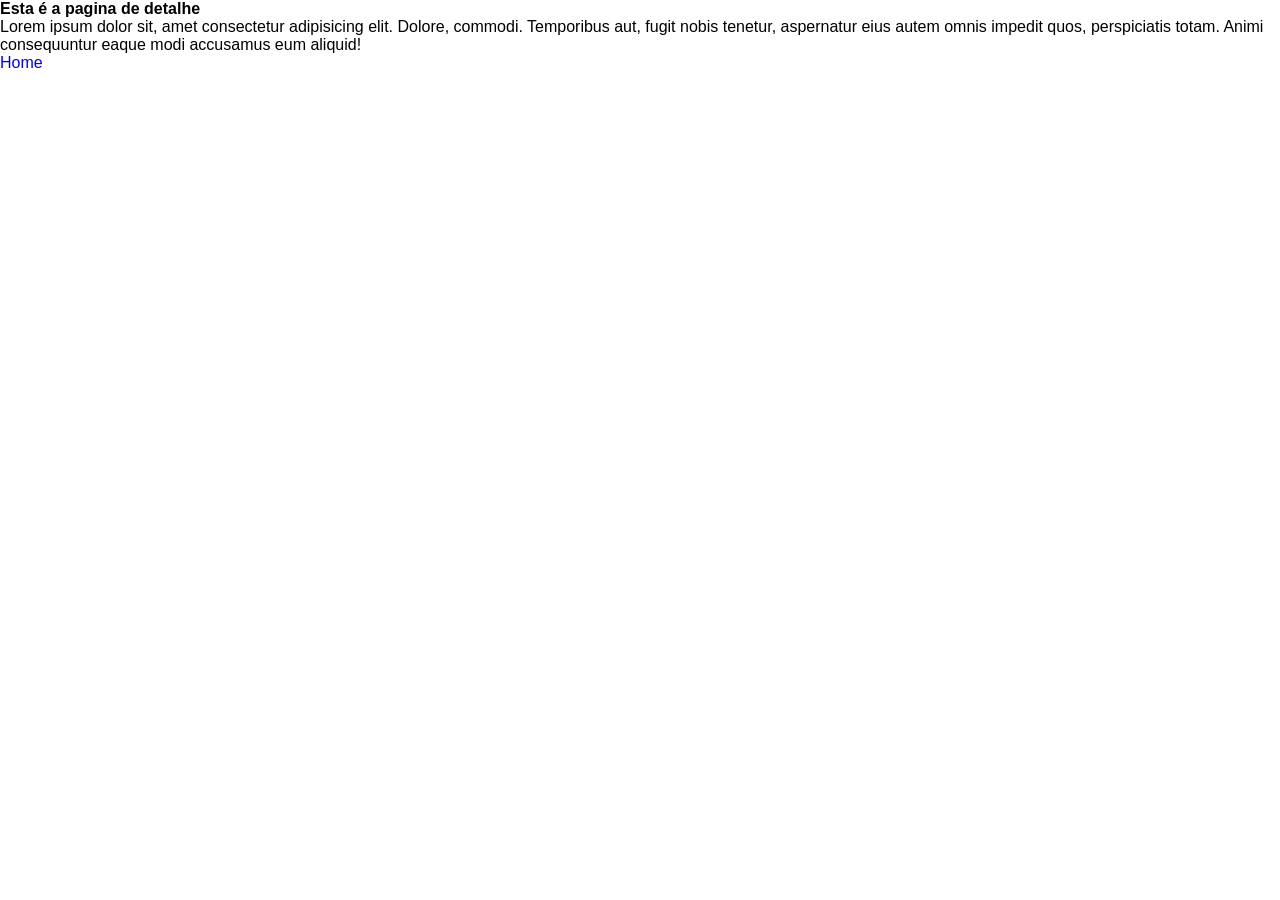
<file: detalhe.html>
<!DOCTYPE html>
<html lang="pt-br">
<head>
    <meta charset="UTF-8">
    <meta name="viewport" content="width=device-width, initial-scale=1.0">
    <title>Detalhe</title>
    <link rel="stylesheet" href="./assets/css/home/estilo.css">
</head>
<body>
    <h1>Esta é a pagina de detalhe</h1>
    <p>Lorem ipsum dolor sit, amet consectetur adipisicing elit. Dolore, commodi. Temporibus aut, fugit nobis tenetur, aspernatur eius autem omnis impedit quos, perspiciatis totam. Animi consequuntur eaque modi accusamus eum aliquid!</p>
    <p>
        <a href="./home.html">Home</a>
    </p>
</body>
</html>
</file>
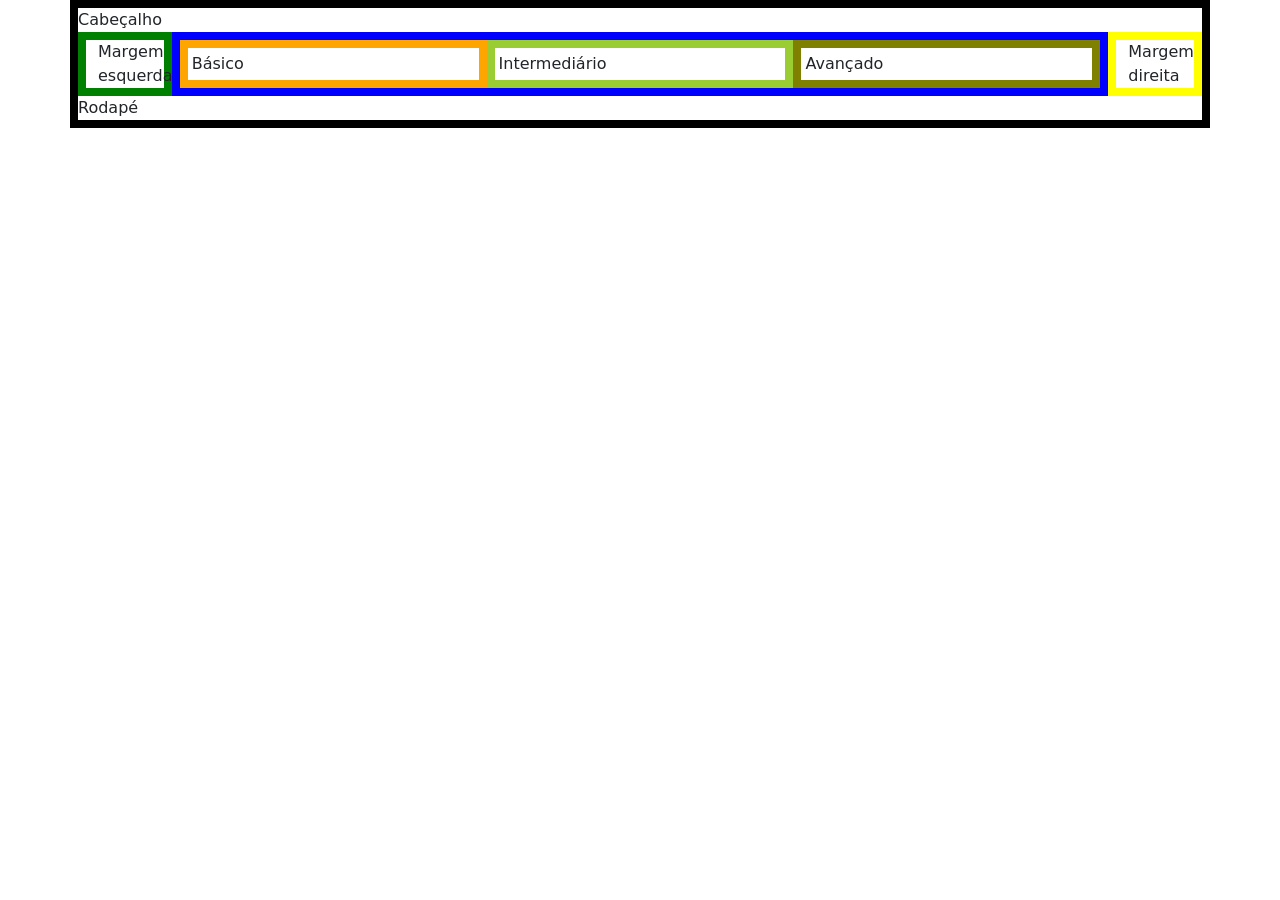
<file: pricingBootstrap.html>
<!DOCTYPE html>
<html lang="pt-br">

<head>
    <meta charset="UTF-8">
    <meta name="viewport" content="width=device-width, initial-scale=1.0">
    <title>Pricing (Usando bootstrap)</title>
    <link href="https://cdn.jsdelivr.net/npm/bootstrap@5.3.8/dist/css/bootstrap.min.css" rel="stylesheet"
        integrity="sha384-sRIl4kxILFvY47J16cr9ZwB07vP4J8+LH7qKQnuqkuIAvNWLzeN8tE5YBujZqJLB" crossorigin="anonymous">
</head>

<body>
    <div style="border:.5rem solid black;" class="container">
        <div class="row">
            Cabeçalho
        </div>
        <div class="row">
            <div style="border:.5rem solid green;" class="col-sm-1">Margem esquerda</div>
            <div style="border:.5rem solid blue;" class="col-sm-10">
                <div class="row">
                    <div style="border:.5rem solid orange;" class="col-sm-4 p-1">Básico</div>
                    <div style="border:.5rem solid yellowgreen;" class="col-sm-4 p-1">Intermediário</div>
                    <div style="border:.5rem solid olive;" class="col-sm-4 p-1">Avançado</div>
                </div>
            </div>
            <div style="border:.5rem solid yellow;" class="col-sm-1">Margem direita</div>
        </div>
        <div class="row">
            Rodapé
        </div>
    </div>


    <script src="https://cdn.jsdelivr.net/npm/bootstrap@5.3.8/dist/js/bootstrap.bundle.min.js"
        integrity="sha384-FKyoEForCGlyvwx9Hj09JcYn3nv7wiPVlz7YYwJrWVcXK/BmnVDxM+D2scQbITxI"
        crossorigin="anonymous"></script>
</body>

</html>
</file>
<file: assets/css/home/estilo.css>
@import url("cabecalho.css");
@import url("corpo.css");
@import url("menuLateral.css");
@import url("cartao.css");
@import url("rodape.css");
@import url("responsividade.css");

* {
    font-size: 16px;
    font-family: 'Segoe UI', Tahoma, Geneva, Verdana, sans-serif;
    margin: 0rem;
    padding: 0rem;
}

body {
    /* border: 0.5rem solid aqua; */
    min-height: 100vh; /* view-port height */
    display: flex;
    flex-direction: column;
}
</file>
